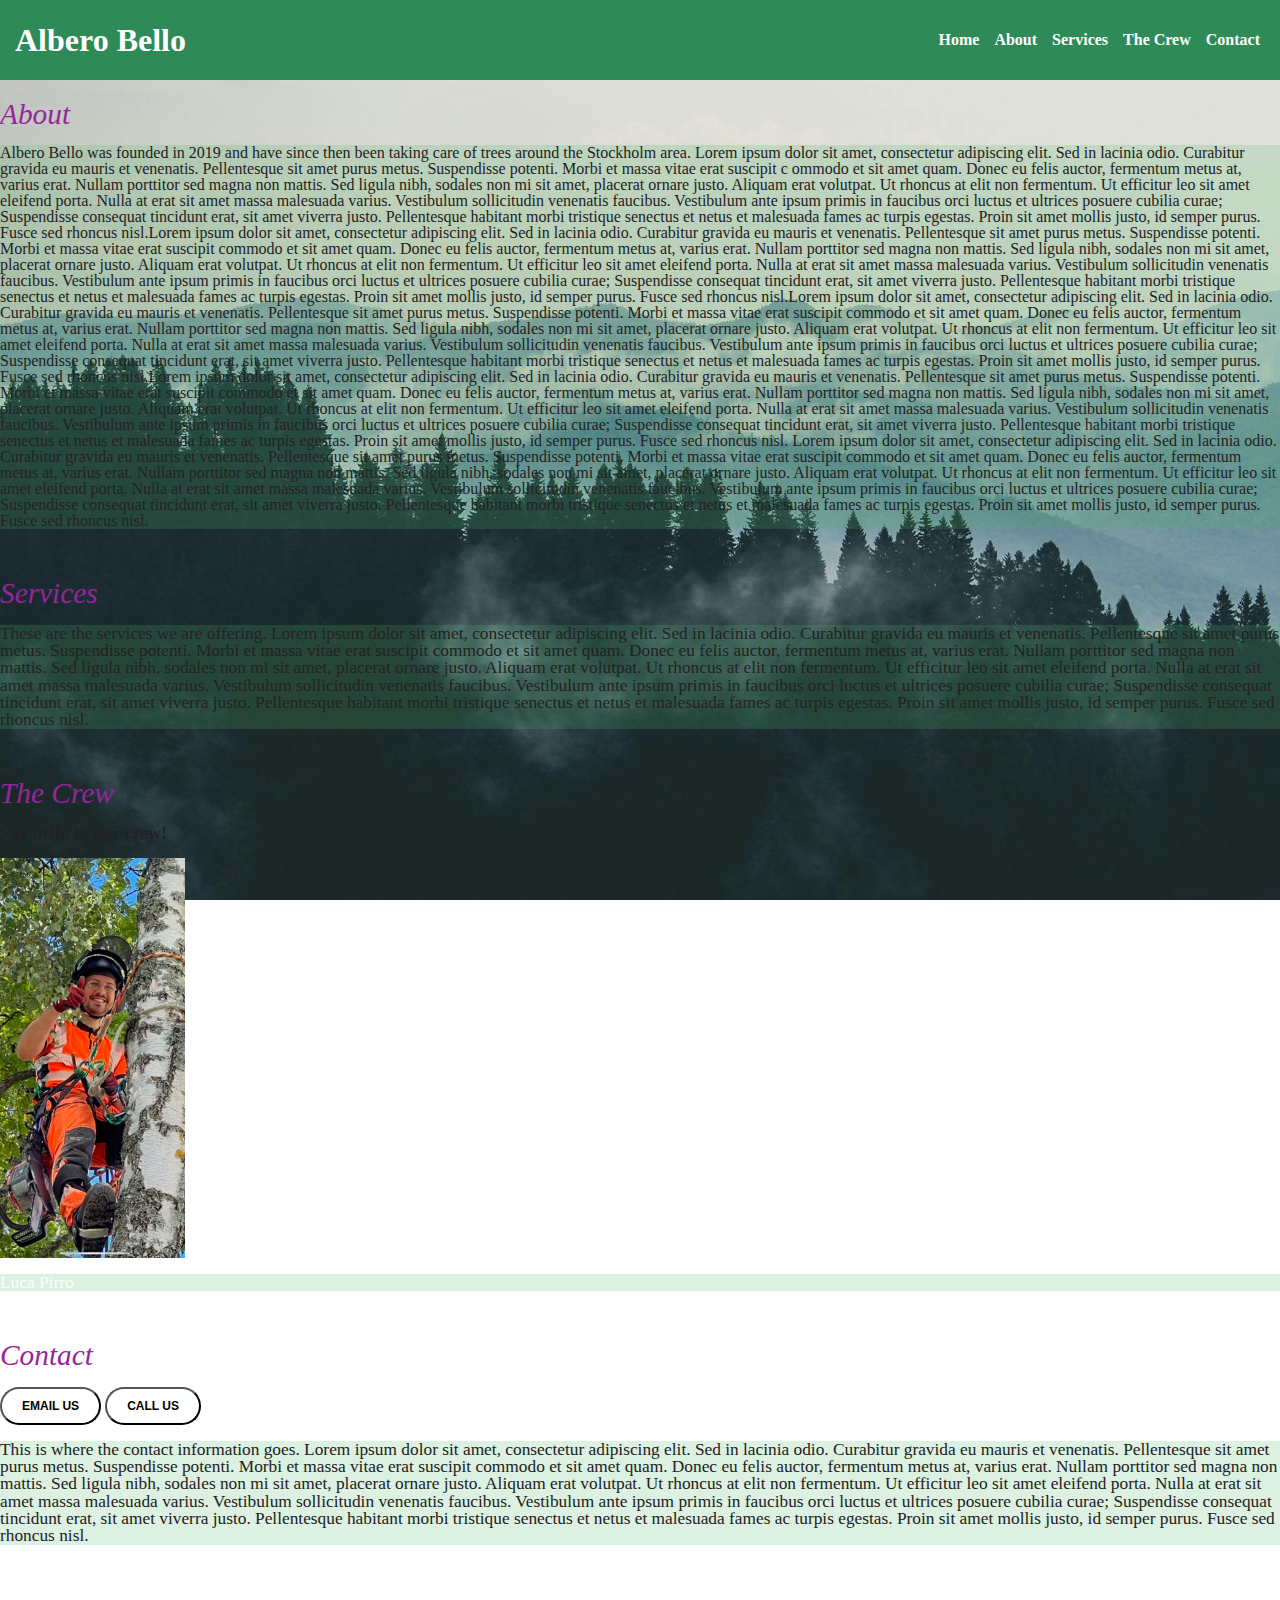
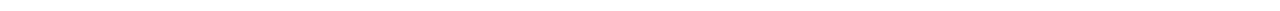
<file: index.html>
<!DOCTYPE html>
<html lang="en">
<head>
    <meta charset="UTF-8">
    <meta name="viewport" content="width=device-width, initial-scale=1.0">
    <title>Albero Bello</title>
    <link rel="stylesheet" href="styles/reset.css">
    <link rel="stylesheet" href="styles/index.css">
</head>
<body>
    <header>
        <h1>Albero Bello</h1>
        <nav class="main-navbar">
            <ul>
                <li><a href="index.html">Home</a></li>
                <li><a href="#about">About</a></li>
                <li><a href="#services">Services</a></li>
                <li><a href="#the-crew">The Crew</a></li>
                <li><a href="#contact">Contact</a></li>
            </ul>
        </nav>
    </header>
    <main>
        <section id="about">
            <h2>About</h2>
            <br>
            <p>Albero Bello was founded in 2019 and have since
                then been taking care of trees around the 
                Stockholm area. Lorem ipsum dolor sit amet, consectetur 
                adipiscing elit. Sed in lacinia odio. Curabitur gravida eu 
                mauris et venenatis. Pellentesque sit amet purus metus. 
                Suspendisse potenti. Morbi et massa vitae erat suscipit c
                ommodo et sit amet quam. Donec eu felis auctor, fermentum
                 metus at, varius erat. Nullam porttitor sed magna non mattis.

                Sed ligula nibh, sodales non mi sit amet, placerat ornare 
                justo. Aliquam erat volutpat. Ut rhoncus at elit non fermentum. 
                Ut efficitur leo sit amet eleifend porta. Nulla at erat sit amet
                 massa malesuada varius. Vestibulum sollicitudin venenatis faucibus. Vestibulum ante ipsum primis in faucibus orci luctus et ultrices posuere cubilia curae; Suspendisse consequat tincidunt erat, sit amet viverra justo. Pellentesque habitant morbi tristique senectus et netus et malesuada fames ac turpis egestas. Proin sit amet mollis justo, id semper purus. Fusce sed rhoncus nisl.Lorem ipsum dolor sit amet, consectetur adipiscing elit. Sed in lacinia odio. Curabitur gravida eu mauris et venenatis. Pellentesque sit amet purus metus. Suspendisse potenti. Morbi et massa vitae erat suscipit commodo et sit amet quam. Donec eu felis auctor, fermentum metus at, varius erat. Nullam porttitor sed magna non mattis.

                Sed ligula nibh, sodales non mi sit amet, placerat ornare justo.
                 Aliquam erat volutpat. Ut rhoncus at elit non fermentum. 
                 Ut efficitur leo sit amet eleifend porta. Nulla at erat sit 
                 amet massa malesuada varius. Vestibulum sollicitudin venenatis
                 faucibus. Vestibulum ante ipsum primis in faucibus orci luctus 
                 et ultrices posuere cubilia curae; Suspendisse consequat tincidunt
                  erat, sit amet viverra justo. Pellentesque habitant morbi 
                  tristique senectus et netus et malesuada fames ac turpis egestas.
                   Proin sit amet mollis justo, id semper purus. Fusce sed 
                   rhoncus nisl.Lorem ipsum dolor sit amet, consectetur adipiscing 
                   elit. Sed in lacinia odio. Curabitur gravida eu mauris et 
                   venenatis. Pellentesque sit amet purus metus. Suspendisse 
                   potenti. Morbi et massa vitae erat suscipit commodo et sit amet
                   quam. Donec eu felis auctor, fermentum metus at, varius erat.
                    Nullam porttitor sed magna non mattis.

                Sed ligula nibh, sodales non mi sit amet, placerat ornare justo. 
                Aliquam erat volutpat. Ut rhoncus at elit non fermentum. Ut 
                efficitur leo sit amet eleifend porta. Nulla at erat sit amet 
                massa malesuada varius. Vestibulum sollicitudin venenatis faucibus.
                 Vestibulum ante ipsum primis in faucibus orci luctus et ultrices 
                 posuere cubilia curae; Suspendisse consequat tincidunt erat, sit 
                 amet viverra justo. Pellentesque habitant morbi tristique senectus
                  et netus et malesuada fames ac turpis egestas. Proin sit amet 
                  mollis justo, id semper purus. Fusce sed rhoncus nisl.Lorem 
                  ipsum dolor sit amet, consectetur adipiscing elit. Sed in 
                  lacinia odio. Curabitur gravida eu mauris et venenatis.
                   Pellentesque sit amet purus metus. Suspendisse potenti. 
                   Morbi et massa vitae erat suscipit commodo et sit amet quam. 
                   Donec eu felis auctor, fermentum metus at, varius erat. 
                   Nullam porttitor sed magna non mattis.

                Sed ligula nibh, sodales non mi sit amet, placerat ornare justo. 
                Aliquam erat volutpat. Ut rhoncus at elit non fermentum. Ut 
                efficitur leo sit amet eleifend porta. Nulla at erat sit amet 
                massa malesuada varius. Vestibulum sollicitudin venenatis faucibus.
                 Vestibulum ante ipsum primis in faucibus orci luctus et ultrices 
                 posuere cubilia curae; Suspendisse consequat tincidunt erat, sit 
                 amet viverra justo. Pellentesque habitant morbi tristique senectus
                  et netus et malesuada fames ac turpis egestas. Proin sit amet 
                  mollis justo, id semper purus. Fusce sed rhoncus nisl.
                Lorem ipsum dolor sit amet, consectetur adipiscing elit. Sed in 
                lacinia odio. Curabitur gravida eu mauris et venenatis. 
                Pellentesque sit amet purus metus. Suspendisse potenti. Morbi
                 et massa vitae erat suscipit commodo et sit amet quam. Donec eu
                  felis auctor, fermentum metus at, varius erat. Nullam porttitor 
                  sed magna non mattis.

                Sed ligula nibh, sodales non mi sit amet, placerat ornare justo.
                 Aliquam erat volutpat. Ut rhoncus at elit non fermentum. 
                 Ut efficitur leo sit amet eleifend porta. Nulla at erat sit 
                 amet massa malesuada varius. Vestibulum sollicitudin venenatis
                  faucibus. Vestibulum ante ipsum primis in faucibus orci luctus
                   et ultrices posuere cubilia curae; Suspendisse consequat 
                   tincidunt erat, sit amet viverra justo. Pellentesque habitant
                    morbi tristique senectus et netus et malesuada fames ac turpis
                     egestas. Proin sit amet mollis justo, id semper purus. Fusce 
                     sed rhoncus nisl.
            </p>
        </section>
        <section id="services">
            <h2>Services</h2>
            <br>
            <p>These are the services we are offering. 
                Lorem ipsum dolor sit amet, consectetur adipiscing elit. Sed in 
                lacinia odio. Curabitur gravida eu mauris et venenatis. 
                Pellentesque sit amet purus metus. Suspendisse potenti. 
                Morbi et massa vitae erat suscipit commodo et sit amet quam. 
                Donec eu felis auctor, fermentum metus at, varius erat. 
                Nullam porttitor sed magna non mattis.

                Sed ligula nibh, sodales non mi sit amet, placerat ornare justo. 
                Aliquam erat volutpat. Ut rhoncus at elit non fermentum. 
                Ut efficitur leo sit amet eleifend porta. Nulla at erat sit 
                amet massa malesuada varius. Vestibulum sollicitudin venenatis 
                faucibus. Vestibulum ante ipsum primis in faucibus orci luctus 
                et ultrices posuere cubilia curae; Suspendisse consequat tincidunt 
                erat, sit amet viverra justo. Pellentesque habitant morbi 
                tristique senectus et netus et malesuada fames ac turpis egestas. 
                Proin sit amet mollis justo, id semper purus. Fusce sed rhoncus 
                nisl.   
            </p>
        </section>
        <section id="the-crew">
            <h2>The Crew</h2>
            <br>
           <h3>Say hello to our crew!</h3>
           <br>
           <img src="/images/tummen-upp.jpeg" alt="Luca" height="400px"> 
           <br>
            <br>
                <p>Luca Pirro</p>
        </section>
        <section id="contact">
            <h2>Contact</h2>
            <br>
            <button href="mailto:albero.bello.tradvard@gmail.com" class="btn">Email us</button>
            <button href="tel:+46702380505" class="btn">Call us</button>
            <br>
            <br>
            <p>This is where the contact information goes.
                Lorem ipsum dolor sit amet, consectetur adipiscing elit. Sed in 
                lacinia odio. Curabitur gravida eu mauris et venenatis. 
                Pellentesque sit amet purus metus. Suspendisse potenti. Morbi 
                et massa vitae erat suscipit commodo et sit amet quam. Donec eu 
                felis auctor, fermentum metus at, varius erat. Nullam porttitor 
                sed magna non mattis.

                Sed ligula nibh, sodales non mi sit amet, placerat ornare justo. 
                Aliquam erat volutpat. Ut rhoncus at elit non fermentum. Ut 
                efficitur leo sit amet eleifend porta. Nulla at erat sit amet
                 massa malesuada varius. Vestibulum sollicitudin venenatis faucibus.
                  Vestibulum ante ipsum primis in faucibus orci luctus et ultrices
                   posuere cubilia curae; Suspendisse consequat tincidunt erat, sit
                    amet viverra justo. Pellentesque habitant morbi tristique 
                    senectus et netus et malesuada fames ac turpis egestas. Proin
                     sit amet mollis justo, id semper purus. Fusce sed rhoncus nisl.
            </p>
        </section>
    </main>
    <footer>
        <h4>Bye!</h4>
    </footer>
</body>
</html>
</file>
<file: styles/index.css>
* {
    margin: 0;
    padding: 0;
    box-sizing: border-box;
}

a {
    text-decoration: none;
    color: inherit;
}
body {
    min-height: 100vh;
    background: url(../images/background.jpg) no-repeat;
    background-size: cover;
    background-position: center;
    background-attachment: fixed;
}

header {
    position: fixed;
    background: seagreen;
    display: flex;
    justify-content: space-between;
    align-items: center;
    z-index: 100;
    top: 0;
    left: 0;
    padding-right: 20px;
    padding-left: 15px;
    width: 100%;
    height: 80px;
    padding: 20px, 100px;
}

h1 {
font-size: 32px;
color: #fff;
text-decoration: none;
font-weight: 700;    
}

h2 {
    color: rgb(150, 38, 154);
    font-style: italic;
    font-size: 22pt;
}

h3 {
    font-size: large;
    font-weight: bold;
}

.main-navbar ul {
    list-style: none;
     margin: 0;
     padding: 0;
     display: flex;
     gap: 15px;
     padding-left: 20px;
}

.main-navbar a {
   color: #fff;
   font-weight: 700;
   text-decoration: none; 
}
.main-navbar a:hover,
.main-navbar a:focus-visible {
    color: blue;
}

#about {
    margin-top: 100px;
    margin-bottom: 50px;
}

#about p {
    background-color: rgba(81, 186, 107, 0.2);
}

#services {
    margin-top: 50px;
    margin-bottom: 50px;
}

#services p {
    background-color: rgba(81, 186, 107, 0.2);
    font-size: 13pt;
}

#the-crew {
    margin-top: 50px;
    margin-bottom: 50px;
}

#the-crew p {
    background-color: rgba(81, 186, 107, 0.2);
    font-size: 13pt;
    color: #fff;
}

#contact {
    margin-top: 50px;
    margin-bottom: 50px;
}

#contact p {
    background-color: rgba(81, 186, 107, 0.2);
    font-size: 13pt;
}

.btn {
    background-color: #fff;
    font-size: 12px;
    font-weight: 800;
    text-transform: uppercase;
    color: black;
    padding: 10px 20px;
    border-radius: 5000px;
    transition: all 0.3s;
}

.btn:hover {
    transform: scale(1.3);
}

footer {
    color: #fff;
}
</file>
